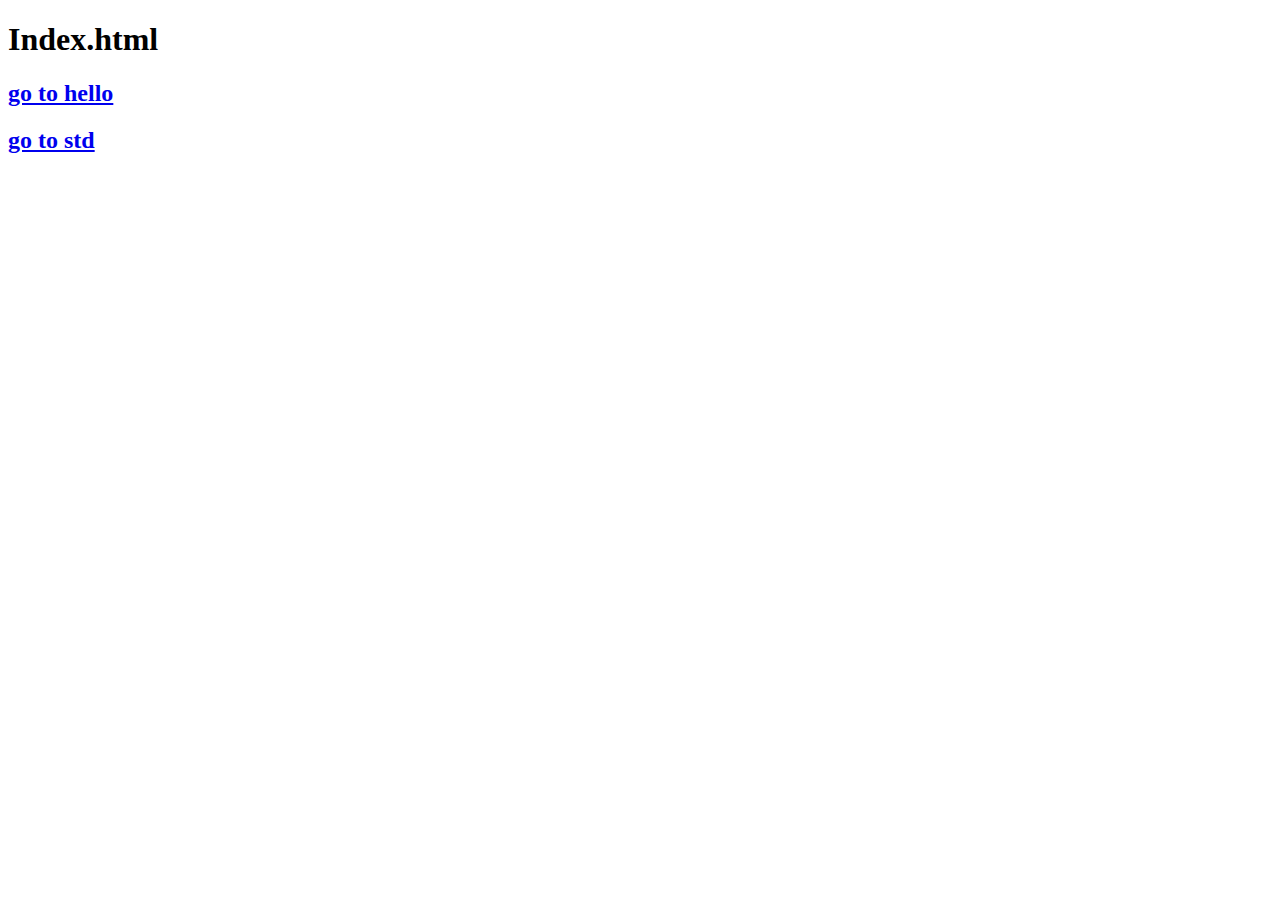
<file: index.html>
<!DOCTYPE html>
<html lang="en">
  <head>
    <meta charset="UTF-8" />
    <meta name="viewport" content="width=device-width, initial-scale=1.0" />
    <title>Index</title>
  </head>
  <body>
    <h1>Index.html</h1>
    <h2><a href="hello.html">go to hello</a></h2>
    <h2><a href="../data/std.html">go to std</a></h2>
  </body>
</html>
</file>
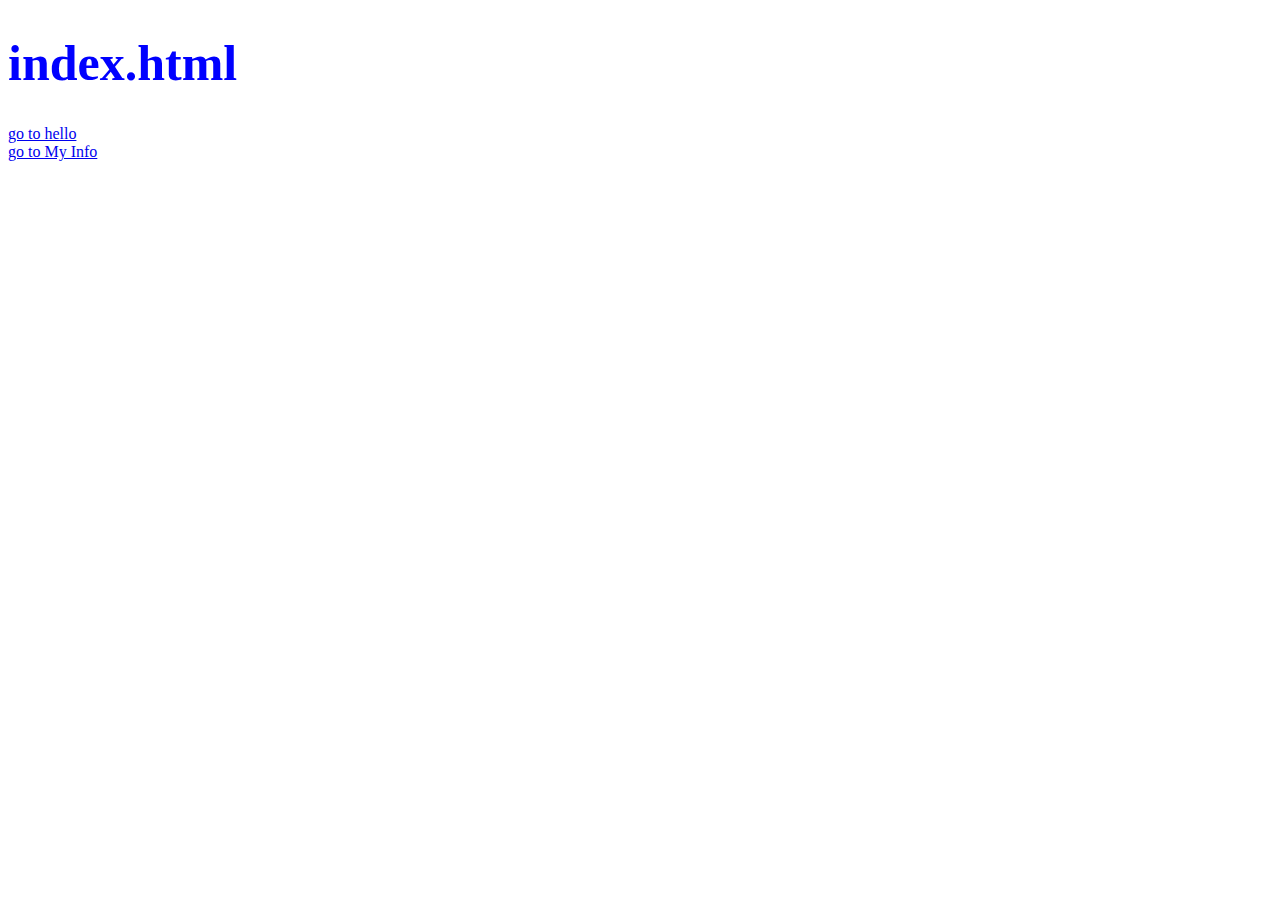
<file: web-new/index.html>
<!DOCTYPE html>
<html lang="en">
<head>
    <meta charset="UTF-8">
    <meta name="viewport" content="width=device-width, initial-scale=1.0">
    <title>Document</title>
    <link rel="stylesheet" href="mystyle.css">
</head>
<body>
    <h1>index.html</h1>
    <a href="hello.html">go to hello</a><br>
    <a href="data/info.html">go to My Info</a><br>
</body>
</html>
</file>
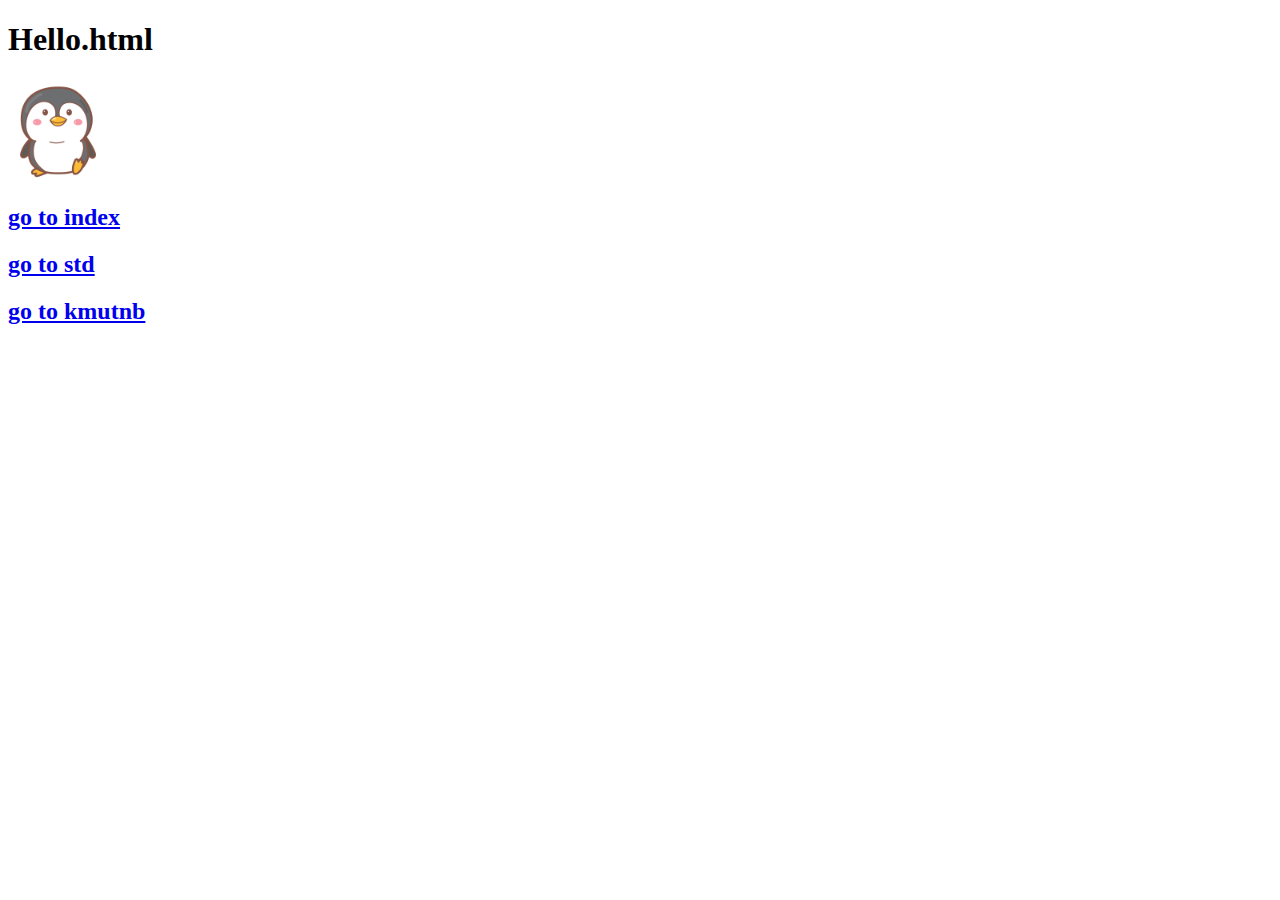
<file: hello.html>
<!DOCTYPE html>
<html lang="en">
  <head>
    <meta charset="UTF-8" />
    <meta name="viewport" content="width=device-width, initial-scale=1.0" />
    <title>Hello</title>
  </head>
  <body>
    <h1>Hello.html</h1>

    <a href="https://www.facebook.com/tammaitongbog.KT/">
      <img src="./image/penguin.png" alt="pic" style="width: 100px" />
    </a>

    <h2><a href="index.html">go to index</a></h2>
    <h2><a href="../data/std.html">go to std</a></h2>
    <h2><a href="https://www.kmutnb.ac.th/home">go to kmutnb</a></h2>
  </body>
</html>
</file>
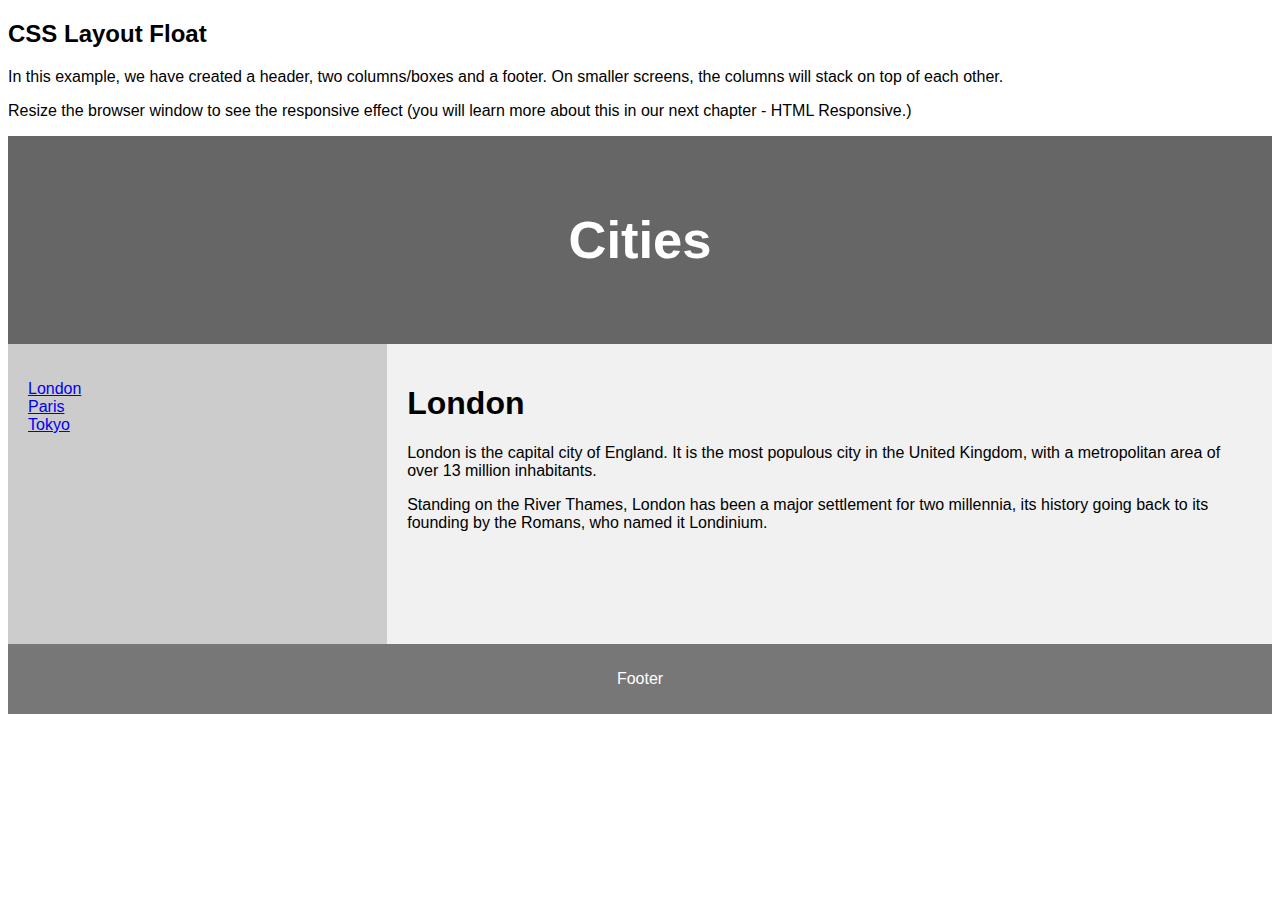
<file: layout.html>
<!DOCTYPE html>
<html lang="en">
<head>
<title>CSS Template</title>
<meta charset="utf-8">
<meta name="viewport" content="width=device-width, initial-scale=1">
<style>
* {
  box-sizing: border-box;
}

body {
  font-family: Arial, Helvetica, sans-serif;
}

/* Style the header */
header {
  background-color: #666;
  padding: 30px;
  text-align: center;
  font-size: 35px;
  color: white;
}

/* Create two columns/boxes that floats next to each other */
nav {
  float: left;
  width: 30%;
  height: 300px; /* only for demonstration, should be removed */
  background: #ccc;
  padding: 20px;
}

/* Style the list inside the menu */
nav ul {
  list-style-type: none;
  padding: 0;
}

article {
  float: left;
  padding: 20px;
  width: 70%;
  background-color: #f1f1f1;
  height: 300px; /* only for demonstration, should be removed */
}

/* Clear floats after the columns */
section::after {
  content: "";
  display: table;
  clear: both;
}

/* Style the footer */
footer {
  background-color: #777;
  padding: 10px;
  text-align: center;
  color: white;
}

/* Responsive layout - makes the two columns/boxes stack on top of each other instead of next to each other, on small screens */
@media (max-width: 600px) {
  nav, article {
    width: 100%;
    height: auto;
  }
}
</style>
</head>
<body>

<h2>CSS Layout Float</h2>
<p>In this example, we have created a header, two columns/boxes and a footer. On smaller screens, the columns will stack on top of each other.</p>
<p>Resize the browser window to see the responsive effect (you will learn more about this in our next chapter - HTML Responsive.)</p>

<header>
  <h2>Cities</h2>
</header>

<section>
  <nav>
    <ul>
      <li><a href="#">London</a></li>
      <li><a href="#">Paris</a></li>
      <li><a href="#">Tokyo</a></li>
    </ul>
  </nav>
  
  <article>
    <h1>London</h1>
    <p>London is the capital city of England. It is the most populous city in the  United Kingdom, with a metropolitan area of over 13 million inhabitants.</p>
    <p>Standing on the River Thames, London has been a major settlement for two millennia, its history going back to its founding by the Romans, who named it Londinium.</p>
  </article>
</section>

<footer>
  <p>Footer</p>
</footer>

</body>
</html>
</file>
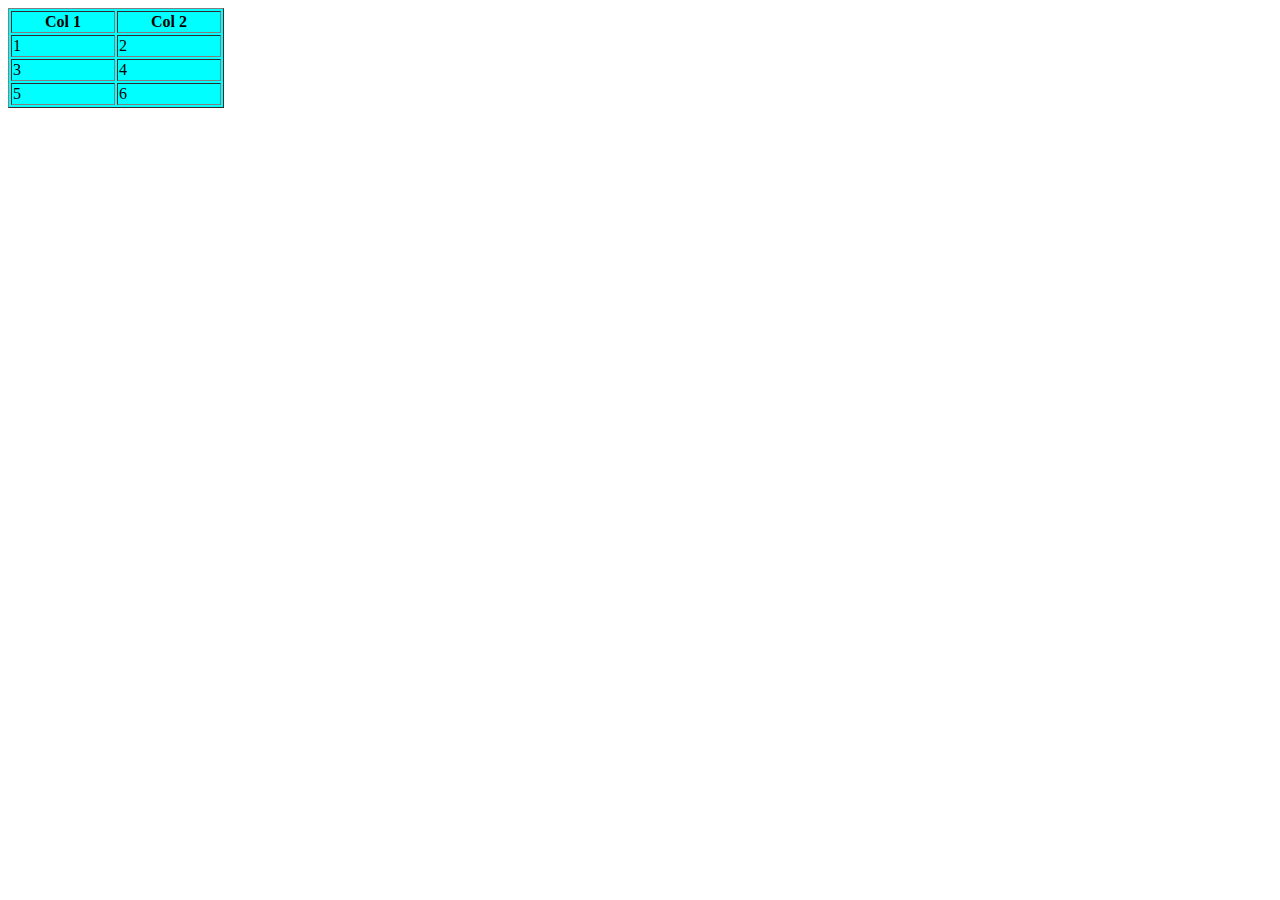
<file: new.html>
<!DOCTYPE html>
<html lang="en">
  <head>
    <meta charset="UTF-8" />
    <meta name="viewport" content="width=device-width, initial-scale=1.0" />
    <title>NEW</title>
  </head>
  <body>
    <table border="1" bgcolor="aqua">
      <tr>
        <th>Col 1</th>
        <th>Col 2</th>
      </tr>
      <tr>
        <td width="100">1</td>
        <td width="100">2</td>
      </tr>
      <tr>
        <td>3</td>
        <td>4</td>
      </tr>
      <tr>
        <td>5</td>
        <td>6</td>
      </tr>
    </table>
  </body>
</html>
</file>
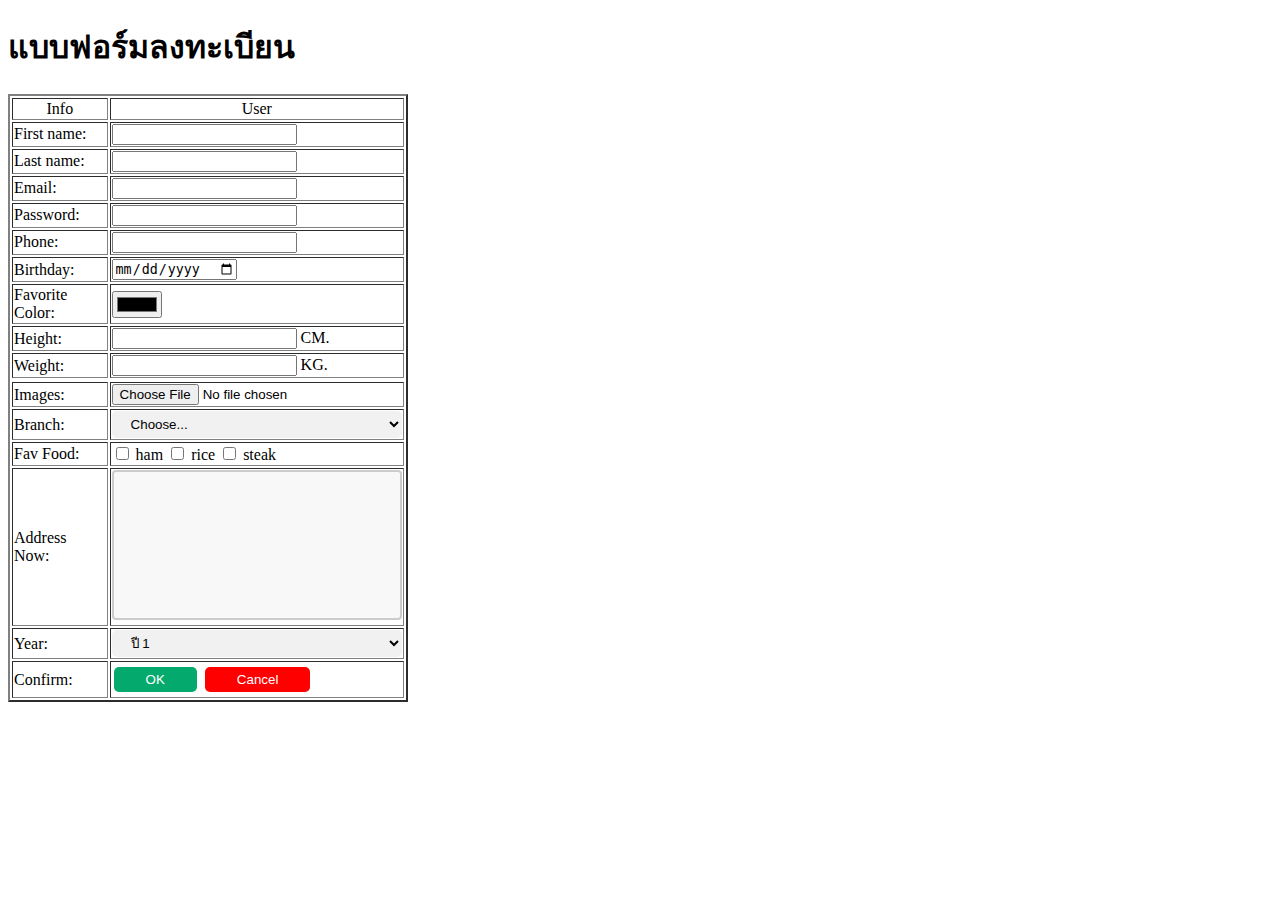
<file: register.html>
<!DOCTYPE html>
<html lang="en">
  <head>
    <meta charset="UTF-8" />
    <meta name="viewport" content="width=device-width, initial-scale=1.0" />
    <title>FORM REGISTER</title>
    <link rel="stylesheet" href="css/regis.css" />
  </head>
  <body>
    <form>
        <h1>แบบฟอร์มลงทะเบียน</h1>
      <table border="2" width="400px">
        <tr style="text-align: center">
          <td>Info</td>
          <td>User</td>
        </tr>
        <tr>
          <td><label>First name:</label></td>
          <td><input type="text" id="" /></td>
        </tr>
        <tr>
          <td><label for="lname">Last name:</label></td>
          <td><input type="text" /></td>
        </tr>
        <tr>
          <td><label for="email">Email:</label></td>
          <td><input type="email" /></td>
        </tr>
        <tr>
          <td><label for="password">Password:</label></td>
          <td><input type="password" /></td>
        </tr>
        <tr>
          <td><label for="phone">Phone:</label></td>
          <td><input type="tel" /></td>
        </tr>
        <tr>
          <td><label for="bd">Birthday:</label></td>
          <td><input type="date" /></td>
        </tr>
        <tr>
          <td><label for="favcolor">Favorite Color:</label></td>
          <td><input type="color" /></td>
        </tr>
        <tr>
          <td><label for="height">Height:</label></td>
          <td><input type="number" /> CM.</td>
        </tr>
        <tr>
          <td><label for="weight">Weight:</label></td>
          <td><input type="number" /> KG.</td>
        </tr>
        <tr></tr>
        <tr>
          <td><label for="img">Images:</label></td>
          <td><input type="file" /></td>
        </tr>
        <tr>
          <td><label for="brc">Branch:</label></td>
          <td>
            <select name="branch" id="" required>
              <option value="">Choose...</option>
              <option value="1">IT</option>
              <option value="2">ITI</option>
              <option value="3">INE</option>
              <option value="4">INET</option>
            </select>
          </td>
        </tr>
        <tr>
          <td><label for="favfood">Fav Food:</label></td>
          <td>
            <input type="checkbox" name="food1" value="ham" /> ham
            <input type="checkbox" name="food2" value="rice" /> rice
            <input type="checkbox" name="food3" value="steak" /> steak
          </td>
        </tr>
        <tr>
          <td><label for="address">Address Now:</label></td>
          <td><textarea name="" id="" cols="30" rows="5"></textarea></td>
        </tr>
        <tr>
          <td><label for="year">Year:</label></td>
         <td>
            <select name="year" id="">
                <option value="1">ปี 1</option>
                <option value="2">ปี 2</option>
                <option value="3">ปี 3</option>
                <option value="4">ปี 4</option>
            </select>
         </td>
        </tr>
        <tr>
          <td><label for="conf">Confirm:</label></td>
          <td>
            <input type="submit" value="OK" />
            <input type="reset" value="Cancel" />
          </td>
        </tr>
      </table>
    </form>
  </body>

  <!-- <script>
    function validateForm() {
        var firstName = document.getElementById("firstName").value.trim();
        var lastName = document.getElementById("lastName").value.trim();
        var email = document.getElementById("email").value.trim();
        var password = document.getElementById("password").value.trim();
        var phone = document.getElementById("phone").value.trim();

        if (firstName === "" || lastName === "" || email === "" || password === "" || phone === "") {
            alert("กรุณากรอกข้อมูลให้ครบถ้วน");
            return false;
        }

        if (!validateEmail(email)) {
            alert("รูปแบบอีเมลไม่ถูกต้อง");
            return false;
        }

        // ตรวจสอบรูปแบบของหมายเลขโทรศัพท์ (เช่น 0812345678)
        if (!/^\d{10}$/.test(phone)) {
            alert("รูปแบบหมายเลขโทรศัพท์ไม่ถูกต้อง");
            return false;
        }

        alert("สำเร็จ");
        return true;
    }

    function validateEmail(email) {
        var emailRegex = /^[a-zA-Z0-9._%+-]+@[a-zA-Z0-9.-]+\.[a-zA-Z]{2,}$/;
        return emailRegex.test(email);
    }
</script> -->
</html>
</file>
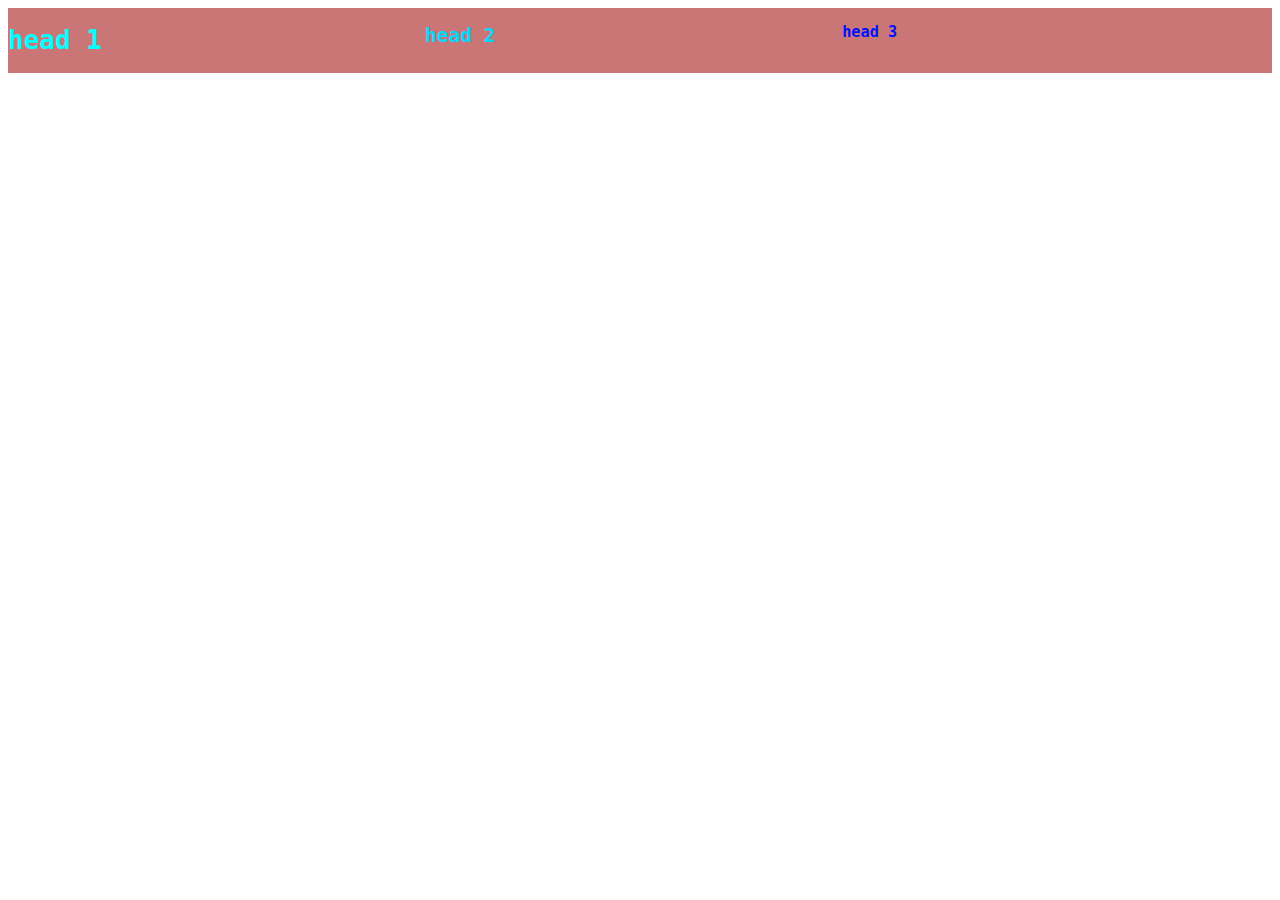
<file: test1.html>
<!DOCTYPE html>
<html lang="en">
  <head>
    <meta charset="UTF-8" />
    <meta name="viewport" content="width=device-width, initial-scale=1.0" />
    <link rel="stylesheet" href="css/mystyle.css" />
    <title>TEST1</title>
  </head>
  <body>
    <div style="width: 100%; overflow: auto;">
        <div>
            <h1>head 1</h1>
        </div>
        <div>
            <h2>head 2</h2>
        </div>
        <div>
            <h3>head 3</h3>
        </div>
    </div>
  </body>
</html>
</file>
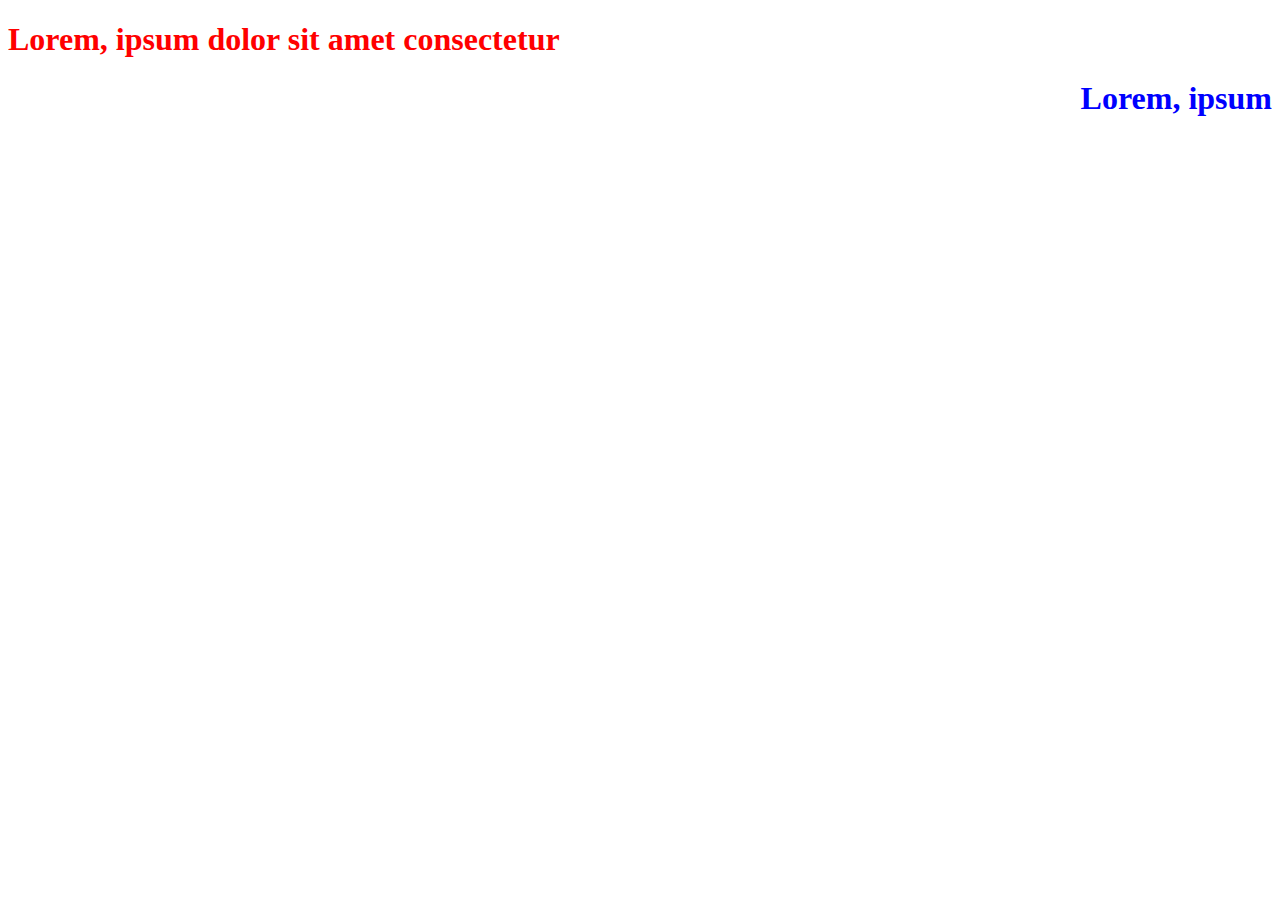
<file: testcss.html>
<!DOCTYPE html>

<html>
  <head>
    <link rel="stylesheet" href="css/mystyle.css" />
  </head>
  <body>
    <h1 class="red" id="para1">Lorem, ipsum dolor sit amet consectetur</h1>
    <h1 class="blue" id="para2">Lorem, ipsum</h1>
  </body>
</html>
</file>
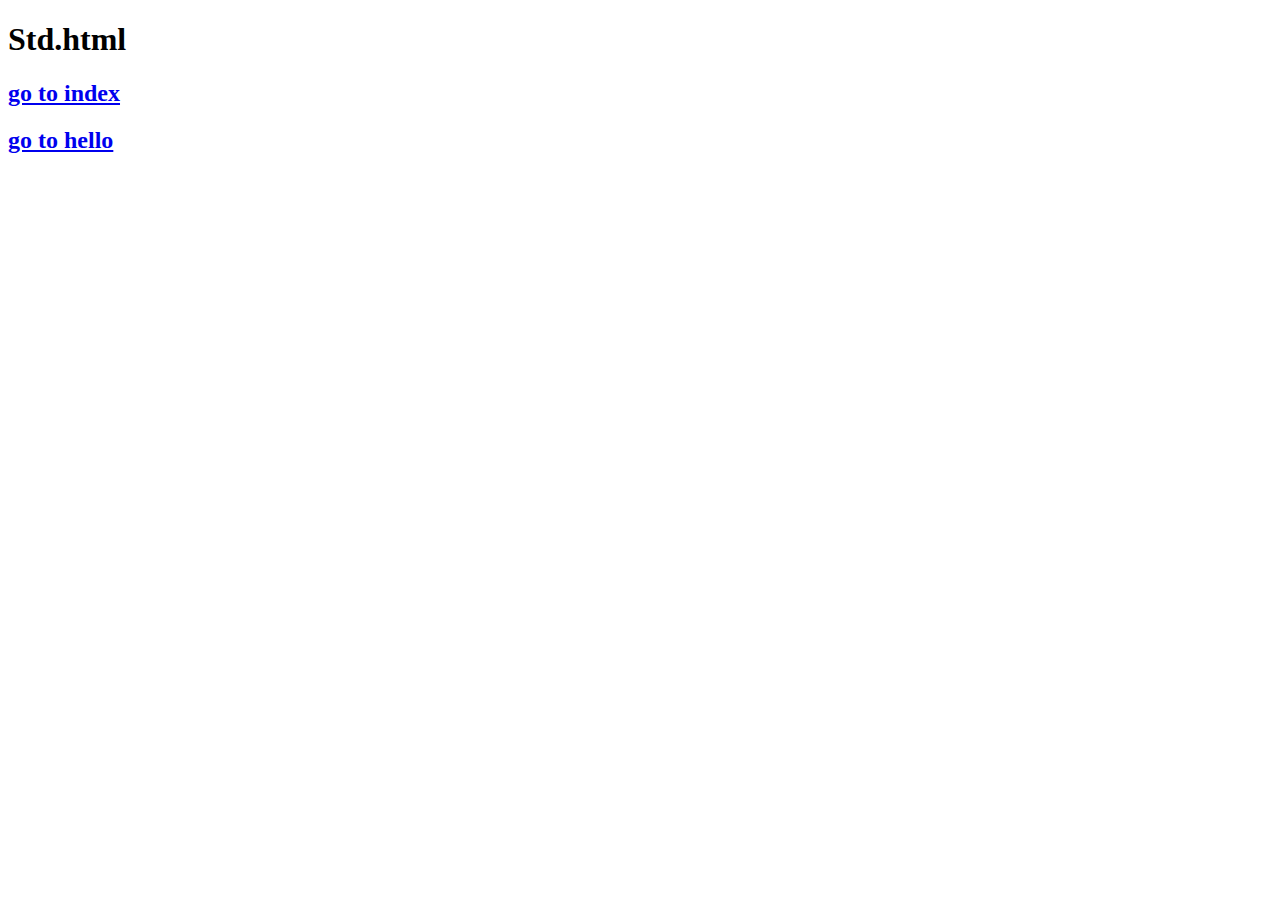
<file: data/std.html>
<!DOCTYPE html>
<html lang="en">
<head>
    <meta charset="UTF-8">
    <meta name="viewport" content="width=device-width, initial-scale=1.0">
    <title>Document</title>
</head>
<body>
    <h1>Std.html</h1>
    <h2><a href="../index.html">go to index</a></h2>
    <h2><a href="../hello.html">go to hello</a></h2>
</body>
</html>
</file>
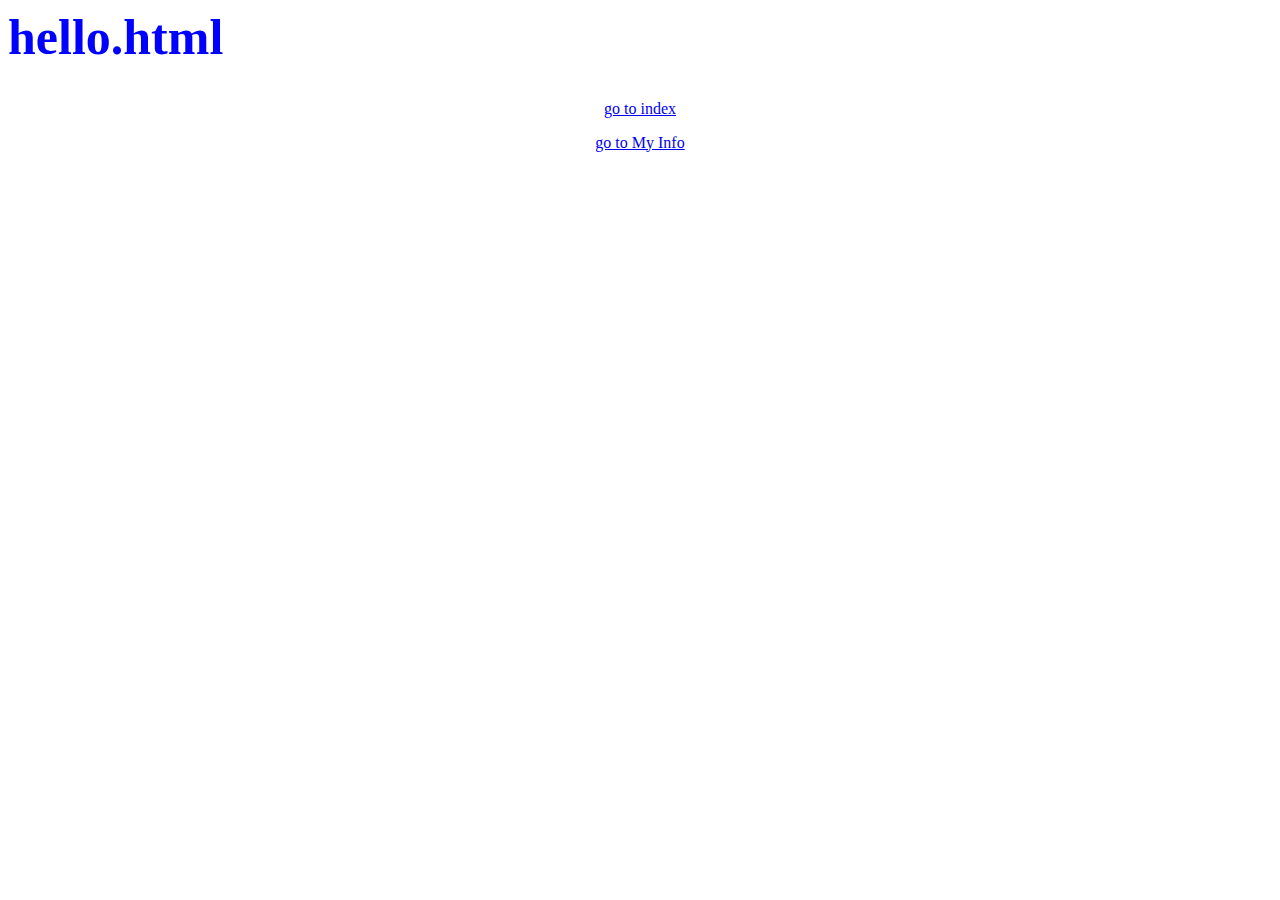
<file: web-new/hello.html>
<html>
    <head>
        <title>Ammar</title>
        <link rel="stylesheet" href="mystyle.css">
    </head>
    <body>
        <h1>hello.html</h1>
        <p align="center"><a href="index.html">go to index</a><br></p>
        <p align="center"><a href="data/info.html">go to My Info</a><br></p>
    </body>
</html>
</file>
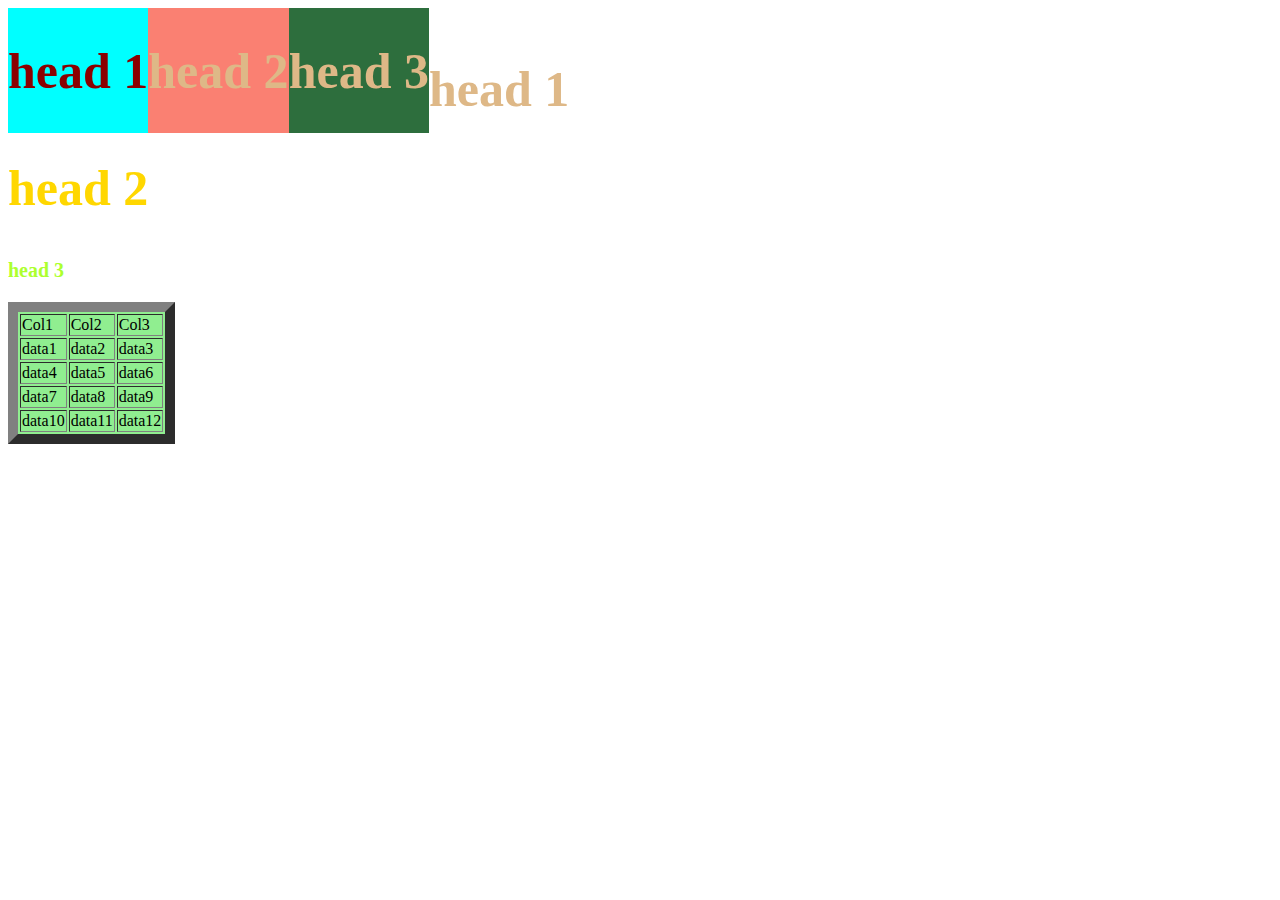
<file: web-new/new.html>
<!DOCTYPE html>
<html lang="en">
<head>
    <meta charset="UTF-8">
    <meta name="viewport" content="width=device-width, initial-scale=1.0">
    <title>Document</title>
    <link rel="stylesheet" href="mystyle.css">
    <style>
        h1{
            color: burlywood;
            font-size: 50px;
        }
        h3{
            color: greenyellow;
            font-size: 20px;
        }
    </style>

</head>
<body>
<div style="background-color: khaki; width: 100%;">
    <div style="background-color: aqua; float:left;">
        <h1 style="color: darkred;">head 1</h1>
    </div>
    <div style="background-color: salmon; float:left">
        <h1>head 2</h1>
    </div>
    <div style="background-color: rgb(45, 110, 61); float:left">
        <h1>head 3</h1>
    </div>
</div><br>
    <h1>head 1</h1>
    <h2>head 2</h2>
    <h3>head 3</h3>
    <table border="10" bgcolor="lightgreen">
        <tr>
            <td>Col1</td>
            <td>Col2</td>
            <td>Col3</td>
        </tr>
        <tr>
            <td>data1</td>
            <td>data2</td>
            <td>data3</td>
        </tr>
        <tr>
            <td>data4</td>
            <td>data5</td>
            <td>data6</td>
        </tr>
        <tr>
            <td>data7</td>
            <td>data8</td>
            <td>data9</td>
        </tr>
        <tr>
            <td>data10</td>
            <td>data11</td>
            <td>data12</td>
        </tr>
    </table>
</body>
</html>
</file>
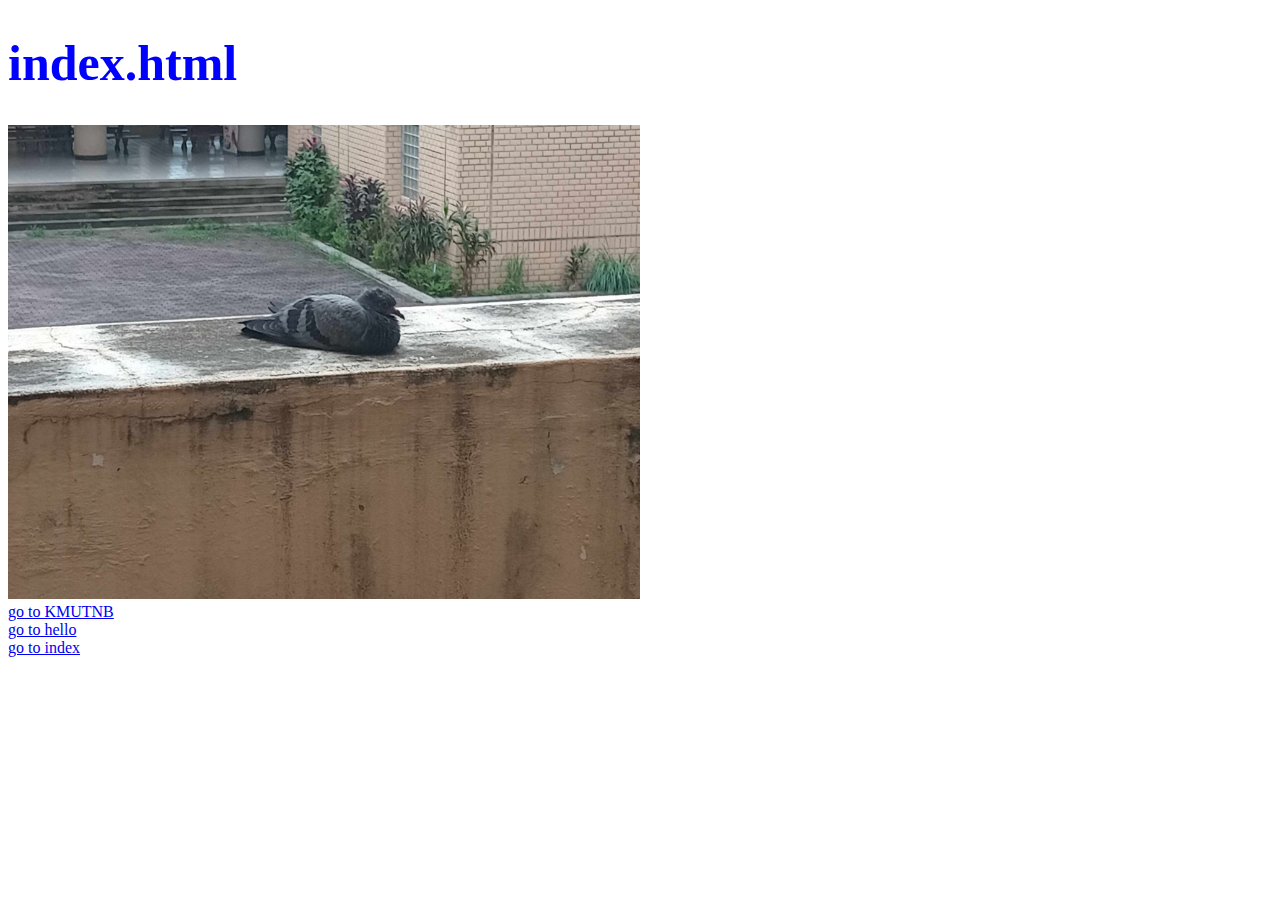
<file: web-new/data/info.html>
<!DOCTYPE html>
<html lang="en">
<head>
    <meta charset="UTF-8">
    <meta name="viewport" content="width=device-width, initial-scale=1.0">
    <title>Document</title>
    <link rel="stylesheet" href="../mystyle.css">
</head>
<body>
    <h1>index.html</h1>
    <a href="https://www.facebook.com/profile.php?id=100071706664568"><img src="../image/1.jpg" alt="ไม่ต้องดู" width="50%"></a><br>
    <a href="https://www.kmutnb.ac.th/home">go to KMUTNB</a><br>
    <a href="../hello.html">go to hello</a><br>
    <a href="../index.html">go to index</a>
</body>
</html>
</file>
<file: web-new/mystyle.css>
h1 {
    color: blue;
    font-size: 50px;
}
h2 {
    color: gold;
    font-size: 50px;
}
</file>
<file: css/regis.css>
input[type="submit"] {
  background-color: #04aa6d;
  border: none;
  color: white;
  padding: 5px 32px;
  text-decoration: none;
  margin: 4px 2px;
  cursor: pointer;
  border-radius: 5px;
}

input[type="reset"] {
    background-color: red;
    border: none;
    color: white;
    padding: 5px 32px;
    text-decoration: none;
    margin: 4px 2px;
    cursor: pointer;
    border-radius: 5px;
  }

input[type="submit"]:hover ,input[type="reset"]:hover {
  background-color: #555;
}

select {
  width: 100%;
  padding: 5px 15px;
  border: none;
  border-radius: 5px;
  background-color: #f1f1f1;
}

textarea {
  width: 100%;
  height: 150px;
  padding: 12px 20px;
  box-sizing: border-box;
  border: 2px solid #ccc;
  border-radius: 4px;
  background-color: #f8f8f8;
  resize: none;
}

input[type=text]:focus , input[type=password]:focus, input[type=email]:focus, input[type=tel]:focus, input[type=date]:focus, input[type=number]:focus, textarea:focus {
    border: 3px solid #555;
    background-color: lightblue;
  }
</file>
<file: css/mystyle.css>
div{
    color: aqua;
    font-family: monospace;
    background-color: rgb(202, 118, 118);
    width: 33%;
    float: left;
}

h2{
    color: rgb(0, 217, 255);
}
h3{
    color: rgb(0, 17, 255);
}

/* css testcss.html */
#para1 {
    text-align: left;
  }

  #para2 {
    text-align: right;
  }

  .red {
    color: red;
  }

  .blue {
    color: blue;
  }
</file>
